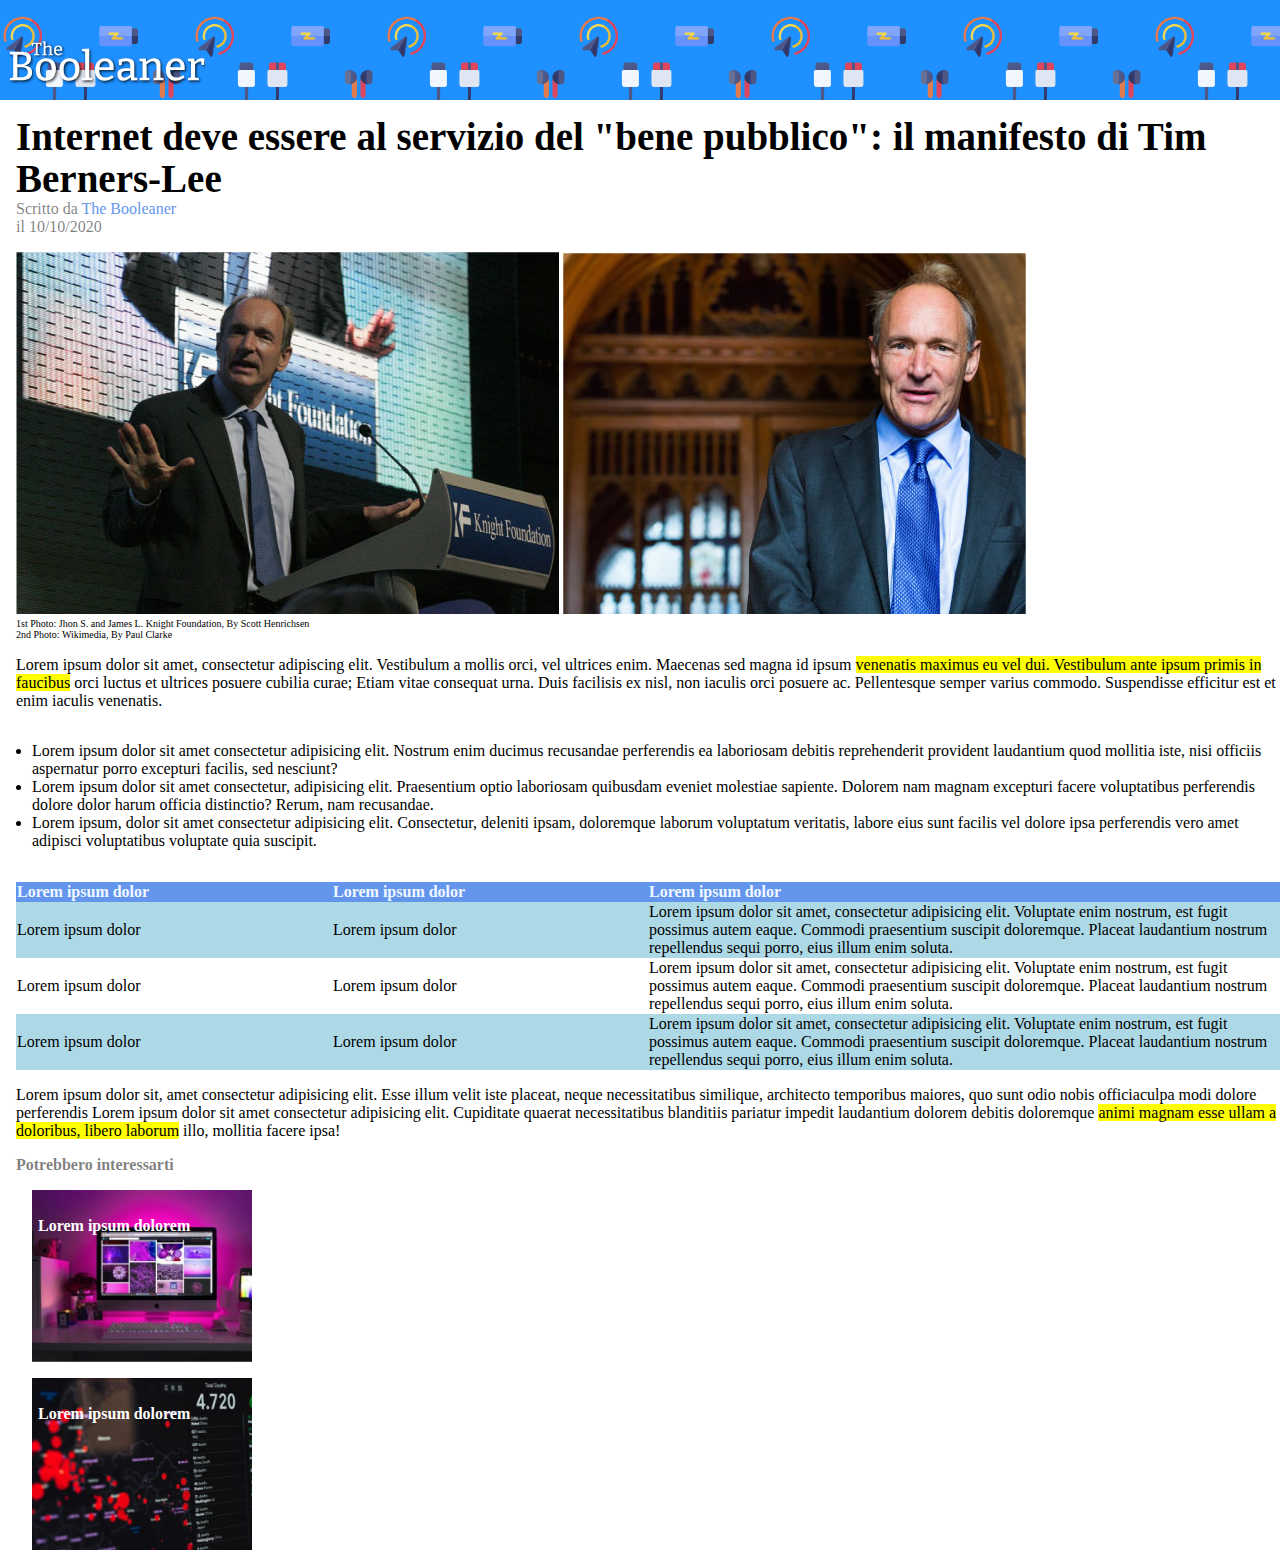
<file: index.html>
<!DOCTYPE html>
<html lang="en">
<head>
    <meta charset="UTF-8">
    <meta name="viewport" content="width=device-width, initial-scale=1.0">
    <title>Document</title>
    <link rel="stylesheet" href="css/style.css">
</head>


<body>

    <!-- banner -->
    <header>
        <div>
            <img src="img/logo.svg" alt="logo">
        </div>
    </header>
     
    <!-- inizio main -->
    <main>

        <!-- titolo e foto -->
        <section>
            <div id="titolo">
                <h1>Internet deve essere al servizio del "bene pubblico": il manifesto di Tim Berners-Lee</h1>
                <p>Scritto da <a href="">The Booleaner</a></p>
                <p>il 10/10/2020</p>
            </div>
            <!-- foto -->
            <div id="foto">
                <img src="img/tim-1.jpg" alt="tim1">
                <img src="img/tim-2.jpg" alt="tim2">
            </div>
            <!-- riconoscimenti -->
            <div id="extra"> 
                <p>1st Photo: Jhon S. and James L. Knight Foundation, By Scott Henrichsen</p>
                <p>2nd Photo: Wikimedia, By Paul Clarke</p>
            </div>
        </section>
        <!-- fine titolo e foto -->

        <!-- inizio testo scritto e lista -->
        <section>

            <p>Lorem ipsum dolor sit amet, consectetur adipiscing elit. Vestibulum a mollis orci, vel ultrices enim. Maecenas sed magna id ipsum <mark>venenatis maximus eu vel dui. Vestibulum ante ipsum primis in faucibus</mark> orci luctus et ultrices posuere cubilia curae; Etiam vitae consequat urna. Duis facilisis ex nisl, non iaculis orci posuere ac. Pellentesque semper varius commodo. Suspendisse efficitur est et enim iaculis venenatis.</p>
            <ul>
                <li>Lorem ipsum dolor sit amet consectetur adipisicing elit. Nostrum enim ducimus recusandae perferendis ea laboriosam debitis reprehenderit provident laudantium quod mollitia iste, nisi officiis aspernatur porro excepturi facilis, sed nesciunt?</li>
                <li>Lorem ipsum dolor sit amet consectetur, adipisicing elit. Praesentium optio laboriosam quibusdam eveniet molestiae sapiente. Dolorem nam magnam excepturi facere voluptatibus perferendis dolore dolor harum officia distinctio? Rerum, nam recusandae.</li>
                <li>Lorem ipsum, dolor sit amet consectetur adipisicing elit. Consectetur, deleniti ipsam, doloremque laborum voluptatum veritatis, labore eius sunt facilis vel dolore ipsa perferendis vero amet adipisci voluptatibus voluptate quia suscipit.</li>
            </ul>
        </section>
        <!-- fine testo scritto e lista -->

        <!-- inizio tabella -->
        <section>
            <table>
                <thead>
                    <th>
                        Lorem ipsum dolor
                    </th>
                    <th>
                        Lorem ipsum dolor
                    </th>
                    <th>
                        Lorem ipsum dolor
                    </th>
                </thead>
                <tbody>
                    <tr id="odd">
                        <td>Lorem ipsum dolor</td>
                        <td>Lorem ipsum dolor</td>
                        <td>Lorem ipsum dolor sit amet, consectetur adipisicing elit. Voluptate enim nostrum, est fugit possimus autem eaque. Commodi praesentium suscipit doloremque. Placeat laudantium nostrum repellendus sequi porro, eius illum enim soluta.</td>
                    </tr>
                    <tr id="even">
                        <td>Lorem ipsum dolor</td>
                        <td>Lorem ipsum dolor</td>
                        <td>Lorem ipsum dolor sit amet, consectetur adipisicing elit. Voluptate enim nostrum, est fugit possimus autem eaque. Commodi praesentium suscipit doloremque. Placeat laudantium nostrum repellendus sequi porro, eius illum enim soluta.</td>
                    </tr>
                    <tr id="odd">
                        <td>Lorem ipsum dolor</td>
                        <td>Lorem ipsum dolor</td>
                        <td>Lorem ipsum dolor sit amet, consectetur adipisicing elit. Voluptate enim nostrum, est fugit possimus autem eaque. Commodi praesentium suscipit doloremque. Placeat laudantium nostrum repellendus sequi porro, eius illum enim soluta.</td>
                    </tr>
                </tbody>


            </table>
        </section>
        <!-- fine tabella -->


        <section>
            <p>Lorem ipsum dolor sit, amet consectetur adipisicing elit. Esse illum velit iste placeat, neque necessitatibus  similique, architecto temporibus maiores, quo sunt odio nobis officiaculpa modi dolore perferendis Lorem ipsum dolor sit amet consectetur adipisicing elit. Cupiditate quaerat necessitatibus blanditiis pariatur impedit laudantium dolorem debitis doloremque <mark> animi magnam esse ullam a doloribus, libero laborum</mark> illo, mollitia facere ipsa!</p>
        </section>


    </main>
    <!-- fine main -->

    <!-- suggerimenti -->
    <footer>
        <p>Potrebbero interessarti</p>
        <div id="monitor" class="image">
            <h4> Lorem ipsum dolorem</h4>

        </div>
        <div  id="graph" class="image">
            <h4> Lorem ipsum dolorem</h4>
        </div>
     <!--    <div class="container">
            <img src="./img/monitor.jpg" alt="">
            <h4>Lorem ipsum dolor</h4>
        </div>
        <div class="container">
            <img src="./img/graph.jpg" alt="">
            <h4>Lorem ipsum dolor</h4>
        </div> -->
        
    </footer> 
    
</body>
</html>
</file>
<file: css/style.css>
body{
    margin: 0px;
}
main{
    margin-top: 16px;
    padding-left: 1em;
}

/* banner e logo */
header{
    background-image: url(../img/pattern.png);
    height: 100px;
    background-color: dodgerblue;
    background-size: 30%;
    
    /* background-repeat: repeat;
    background-position: center top; */
    /* padding-right: 80%; */
}

header div img{
    height: 50px;
    margin-top: 40px;
    margin-left: 0.5em;


  /*   font-size: 1em;
    padding-top: 4em;
    padding-right: 5em;
    padding-left: 0.5em; */

}



/* titolo e link */
#titolo h1{
    font-size: 39px;
    line-height: 42px;
    margin: 0;
}

#titolo p{
    margin-block-start: 0%;
    margin-block-end: 0%;
    color: rgba(0, 0, 0, 0.5) ; 
}

#foto{
    margin-top: 16px;

}


#titolo a{
    color: cornflowerblue;
    text-decoration: none;
}
/* a:visited{
    text-decoration-line: none;
    color: cornflowerblue;
}
 */
/* riconoscimenti */
#extra p{
    margin-block: 0%;
    font-size: x-small;
}



/* lista */
ul{
    padding: 16px;
}

/* formattazione tabella */
table{
    border-collapse: collapse;
}
thead{
    text-align: left;
    background-color: cornflowerblue;
    color: aliceblue;
}

thead th:last-child{
    width: 50%;
}

#even{
    vertical-align: center;
    background-color: white;
}
#odd{ 
    vertical-align: center;
    background-color: lightblue ;
}

/* footer con suggerimenti */
footer{
    padding-left: 1em; 
}

footer p{
    font-weight: bold;
    color: rgba(0, 0, 0,0.5);
}



.image{
    padding: 6px;
    width: 208px;
    height: 160px;
    margin: 16px;
    background-size: cover;
    color: white;
}


#graph{
    background-image: url(../img/graph.jpg);

}
#monitor{
    background-image: url(../img/monitor.jpg);
}
/* .container{
    position: relative;
    height: 208px;
    width: 312px;
    margin-bottom: 20px;
}

footer div h4{
    position: absolute;
    top: 0px;
    left: 5%;
    width: 100%;
    color: white;
}

 */
</file>
